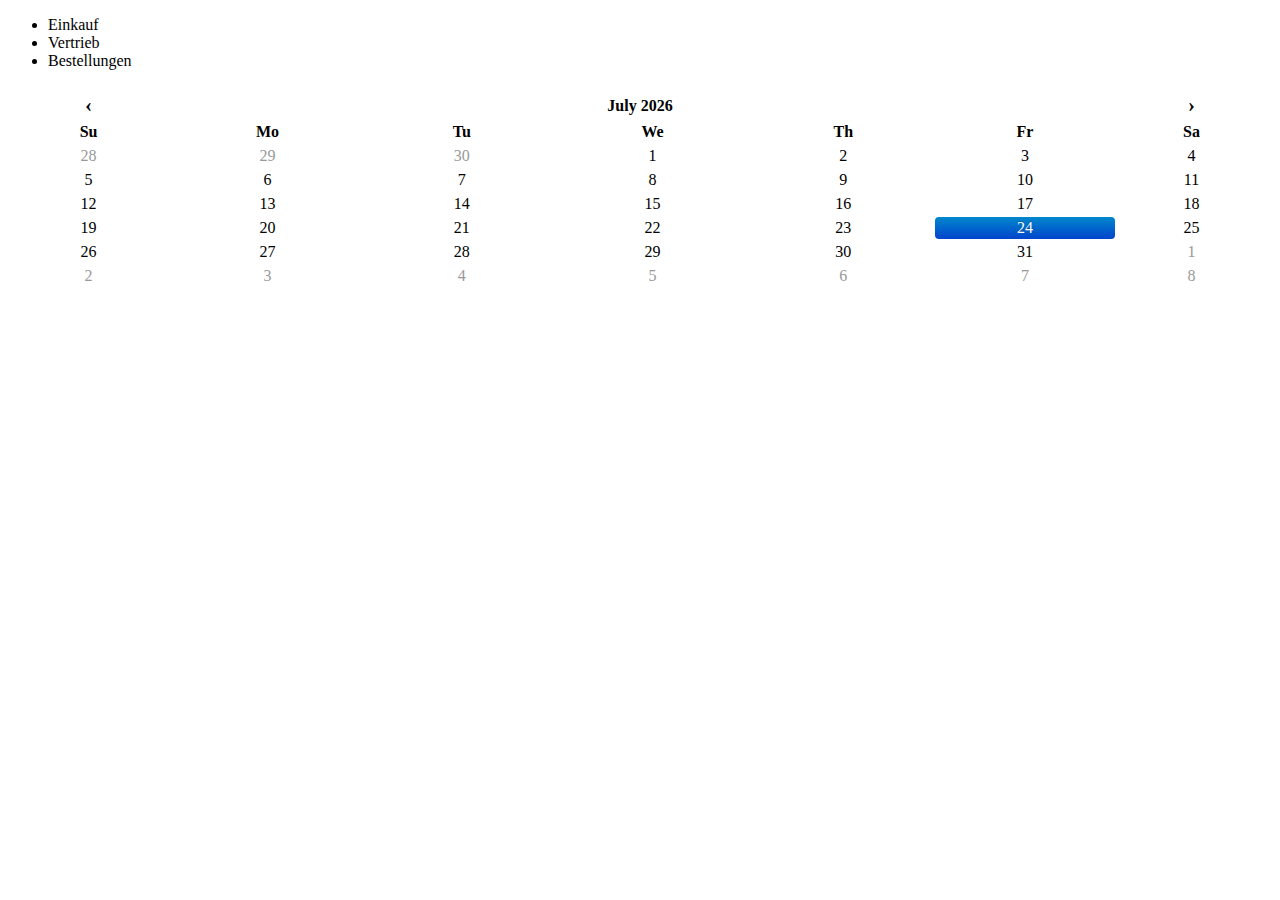
<file: index.html>
<!DOCTYPE html>
<html lang="de">
  <head>
    <meta http-equiv="X-UA-Compatible" content="IE=edge">
    <meta name="viewport" content="width=device-width, initial-scale=1" charset="utf-8">
    <link rel="stylesheet" href="http://lvps87-230-14-183.dedicated.hosteurope.de/public/css/basic.css">
    <link rel="stylesheet" href="libs/datepicker/css/datepicker.css">
    <script src="http://lvps87-230-14-183.dedicated.hosteurope.de/public/js/basic.js"></script>
    <script src= "libs/jquery/jquery-1.11.2.js" type="text/javascript"></script>
    <script src= "libs/datepicker/js/bootstrap-datepicker.js" type="text/javascript"></script>
  </head>
  
  <body>
    <nav class="navbar navbar-default">
      <div class="container-fluid">
        <div class="collapse navbar-collapse" id="navbar-collapse">
          <ul class="nav navbar-nav">
            <li><a id="in-li">Einkauf</a></li>
            <li><a id="out-li">Vertrieb</a></li>
            <li><a id="order-li">Bestellungen</a></li>
          </ul>
        </div>
      </div>
    </nav>

    <div class="container-fluid" id="container-in" style="display:none;">
      <div class="row">
        <div class="col-md-3">
          <div class="list-group" id="articles-grp">
          </div>

          <div class="panel panel-primary">
            <div class="panel-heading">Filter</div>
            <div class="panel-body">
              <label>Lieferant</label>
              <input type="text" class="form-control" id="lieferantInput" placeholder="Lieferant">
              <label>Ort</label>
              <input type="text" class="form-control" id="ortInput" placeholder="Ort">
              <label>Ranking</label>
              <div class="row">
                <div class="col-md-6"><input type="text" class="form-control" id="rankFromInput" placeholder="von"></div>
                <div class="col-md-6"><input type="text" class="form-control" id="rankToInput" placeholder="bis"></div>
              </div>
              <label>Bewertung</label>
              <div class="row">
                <div class="col-md-12 radio">
                  <label>
                    <input type="radio" name="optionsRadios" id="optionsRadios1" value="option1" checked>
                    Gesamt
                  </label>
                </div>
                <div class="col-md-12 radio">
                  <label>
                    <input type="radio" name="optionsRadios" id="optionsRadios2" value="option2">
                    Jahr
                  </label>
                </div>
                <div class="col-md-12 radio">
                  <label>
                    <input type="radio" name="optionsRadios" id="optionsRadios3" value="option3">
                    Quartal
                  </label>
                </div>
              </div>
              <div class="row">
                <div class="col-md-12" style="height:30px;">
                  <button type="button" id="filter-in" class="btn btn-success" style="position:absolute;right:15px;">Aktualisieren</button>
                </div>                     
              </div>               
            </div>
          </div>  
        </div>

        <div class="col-md-9">
          <table id="table-in" class="table table-hover" style="display:none;">
            
          </table>
        </div>
      </div>
    </div>

    <div class="container-fluid" id="container-out" style="display:none;">
      <div class="row">
        <div class="col-md-3">
          <div class="list-group">
            <a id="wholesalers" class="list-group-item">Grossisten</a>
            <a id="persons" class="list-group-item">Personen</a>
          </div>

          <div class="panel panel-primary">
            <div class="panel-heading">Filter</div>
            <div class="panel-body">
              <label>Name</label>
              <input type="text" class="form-control" id="lieferantInputS" placeholder="Name">
              <label>Ort</label>
              <input type="text" class="form-control" id="ortInputS" placeholder="Ort">
              <div class="row" style="margin-top:10px">
                <div class="col-md-12" style="height:30px;">
                  <button type="button" id="refreshSell" class="btn btn-success" style="position:absolute;right:15px;">Aktualisieren</button>
                </div>                     
              </div>           
            </div>
          </div>
        </div>

        <div class="col-md-9">
          <table id="table-out" class="table table-hover" style="display:none;">

          </table>
        </div>
      </div>
    </div>

    <div class="container-fluid" id="container-order" style="display:none;">
      <div class="row">
        <div class="col-md-3">
          <div class="panel panel-primary">
            <div class="panel-heading">Filter</div>
            <div class="panel-body">
              <label>Datum</label>
              <input type="text" class="form-control datepicker" id="dateInput" placeholder="Datum">
              <label>Lieferant</label>
              <input type="text" class="form-control" id="lieferantInput" placeholder="Lieferant">
              <label>Bewertung</label>
              <div class="row">
                <div class="col-md-6"><input type="text" class="form-control" id="rankFromInput" placeholder="von"></div>
                <div class="col-md-6"><input type="text" class="form-control" id="rankToInput" placeholder="bis"></div>
              </div>
              <div class="row" style="margin-top:10px">
                <div class="col-md-12" style="height:30px;">
                  <button type="button" class="btn btn-success" style="position:absolute;right:15px;">Aktualisieren</button>
                </div>                     
              </div>                    
            </div>
          </div>
        </div>
        <div class="col-md-9">
          <table class="table table-hover" id="table-order">
            
          </table>
        </div>
      </div>
    </div>

    <script src="js/scm.js" type="text/javascript"></script>
  </body>
</html>
</file>
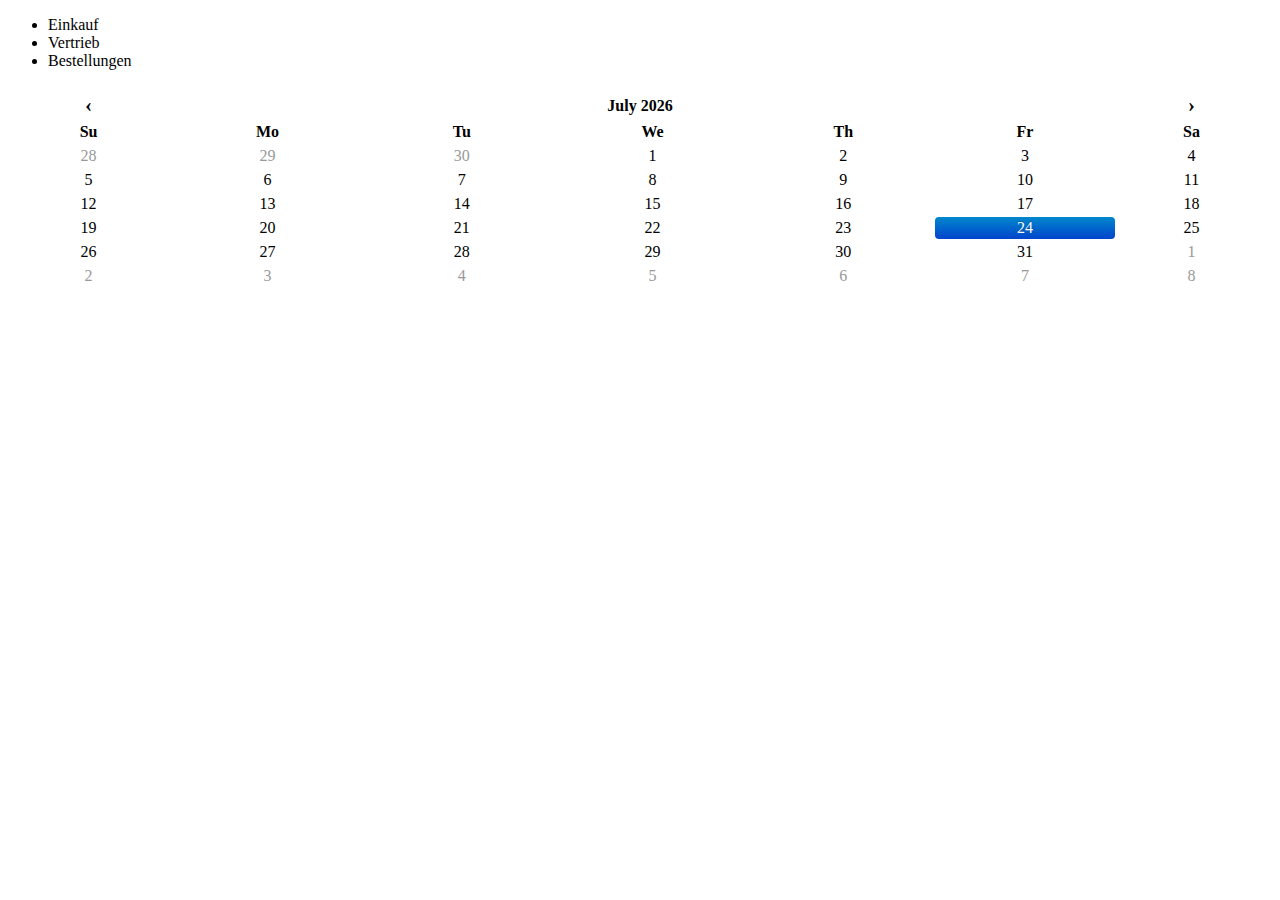
<file: src/index.html>
<!DOCTYPE html>
<html lang="de">
  <head>
    <meta http-equiv="X-UA-Compatible" content="IE=edge">
    <meta name="viewport" content="width=device-width, initial-scale=1" charset="utf-8">
    <link rel="stylesheet" href="http://lvps87-230-14-183.dedicated.hosteurope.de/public/css/basic.css">
    <link rel="stylesheet" href="../libs/datepicker/css/datepicker.css">
    <script src="http://lvps87-230-14-183.dedicated.hosteurope.de/public/js/basic.js"></script>
    <script src= "../libs/jquery/jquery-1.11.2.js" type="text/javascript"></script>
    <script src= "../libs/datepicker/js/bootstrap-datepicker.js" type="text/javascript"></script>
  </head>
  
  <body>
    <nav class="navbar navbar-default">
      <div class="container-fluid">
        <div class="collapse navbar-collapse" id="navbar-collapse">
          <ul class="nav navbar-nav">
            <li><a id="in-li">Einkauf</a></li>
            <li><a id="out-li">Vertrieb</a></li>
            <li><a id="order-li">Bestellungen</a></li>
          </ul>
        </div>
      </div>
    </nav>

    <div class="container-fluid" id="container-in" style="display:none;">
      <div class="row">
        <div class="col-md-3">
          <div class="list-group" id="articles-grp">
            <a id="inc" class="list-group-item">Tinte</a>
            <a id="paper" class="list-group-item">Papier</a>
            <a id="office" class="list-group-item">Büroartikel</a>
          </div>

          <div class="panel panel-primary">
            <div class="panel-heading">Filter</div>
            <div class="panel-body">
              <label>Lieferant</label>
              <input type="text" class="form-control" id="lieferantInput" placeholder="Lieferant">
              <label>Ort</label>
              <input type="text" class="form-control" id="ortInput" placeholder="Ort">
              <label>Ranking</label>
              <div class="row">
                <div class="col-md-6"><input type="text" class="form-control" id="rankFromInput" placeholder="von"></div>
                <div class="col-md-6"><input type="text" class="form-control" id="rankToInput" placeholder="bis"></div>
              </div>
              <label>Bewertung</label>
              <div class="row">
                <div class="col-md-12 radio">
                  <label>
                    <input type="radio" name="optionsRadios" id="optionsRadios1" value="option1" checked>
                    Gesamt
                  </label>
                </div>
                <div class="col-md-12 radio">
                  <label>
                    <input type="radio" name="optionsRadios" id="optionsRadios2" value="option2">
                    Jahr
                  </label>
                </div>
                <div class="col-md-12 radio">
                  <label>
                    <input type="radio" name="optionsRadios" id="optionsRadios3" value="option3">
                    Quartal
                  </label>
                </div>
              </div>
              <div class="row">
                <div class="col-md-12" style="height:30px;">
                  <button type="button" class="btn btn-success" style="position:absolute;right:15px;">Aktualisieren</button>
                </div>                     
              </div>               
            </div>
          </div>  
        </div>

        <div class="col-md-9">
          <table id="table-in" class="table table-hover" style="display:none;">
            <tr>
              <th>#</th>
              <th>Name</th>
              <th>Ort</th>
              <th>Lieferdauer</th>
              <th>min. Menge</th>
              <th>max. Menge</th>
              <th>Ranking</th>
            </tr>
            <tr>
              <td>1</td>
              <td>Lieferant 1</td>
              <td>Kiel</td>
              <td>2-3 Tage</td>
              <td>100</td>
              <td>800</td>
              <td>91</td>
            </tr>
            <tr>
              <td>2</td>
              <td>Lieferant 2</td>
              <td>Kiel</td>
              <td>3-5 Tage</td>
              <td>100</td>
              <td>800</td>
              <td>87</td>
            </tr>
            <tr>
              <td>3</td>
              <td>Lieferant 3</td>
              <td>Kiel</td>
              <td>3-6 Tage</td>
              <td>100</td>
              <td>800</td>
              <td>82</td>
            </tr>
            <tr>
              <td>4</td>
              <td>Lieferant 4</td>
              <td>Flensburg</td>
              <td>4-6 Tage</td>
              <td>100</td>
              <td>800</td>
              <td>79</td>
            </tr>
          </table>
        </div>
      </div>
    </div>

    <div class="container-fluid" id="container-out" style="display:none;">
      <div class="row">
        <div class="col-md-3">
          <div class="list-group">
            <a id="centrals" class="list-group-item">Zentralen</a>
            <a id="wholesalers" class="list-group-item">Grossisten</a>
            <a id="persons" class="list-group-item">Personen</a>
          </div>

          <div class="panel panel-primary">
            <div class="panel-heading">Filter</div>
            <div class="panel-body">
              <label>Name</label>
              <input type="text" class="form-control" id="lieferantInput" placeholder="Name">
              <label>Ort</label>
              <input type="text" class="form-control" id="ortInput" placeholder="Ort">
              <div class="row" style="margin-top:10px">
                <div class="col-md-12" style="height:30px;">
                  <button type="button" class="btn btn-success" style="position:absolute;right:15px;">Aktualisieren</button>
                </div>                     
              </div>           
            </div>
          </div>
        </div>

        <div class="col-md-9">
          <table id="table-out" class="table table-hover">
            <tr>
              <th>#</th>
              <th>Name</th>
              <th>Ort</th>
            </tr>
            <tr>
              <td>1</td>
              <td>Zentrale 1</td>
              <td>Kiel</td>
            </tr>
            <tr>
              <td>2</td>
              <td>Zentrale 2</td>
              <td>Eckernförde</td>
            </tr>
            <tr>
              <td>3</td>
              <td>Zentrale 3</td>
              <td>Kiel</td>
            </tr>
            <tr>
              <td>4</td>
              <td>Zentrale 4</td>
              <td>Flensburg</td>
            </tr>
          </table>
        </div>
      </div>
    </div>

    <div class="container-fluid" id="container-order" style="display:none;">
      <div class="row">
        <div class="col-md-3">
          <div class="panel panel-primary">
            <div class="panel-heading">Filter</div>
            <div class="panel-body">
              <label>Bestell-Nr.</label>
              <input type="text" class="form-control" id="orderInput" placeholder="Bestellnummer">
              <label>Datum</label>
              <input type="text" class="form-control datepicker" id="dateInput" placeholder="Datum">
              <label>Lieferant</label>
              <input type="text" class="form-control" id="lieferantInput" placeholder="Lieferant">
              <label>Lieferzeit</label>
              <div class="row">
                <div class="col-md-6"><input type="text" class="form-control" id="timeFromInput" placeholder="von"></div>
                <div class="col-md-6"><input type="text" class="form-control" id="timeToInput" placeholder="bis"></div>
              </div>
              <label>Bewertung</label>
              <div class="row">
                <div class="col-md-6"><input type="text" class="form-control" id="rankFromInput" placeholder="von"></div>
                <div class="col-md-6"><input type="text" class="form-control" id="rankToInput" placeholder="bis"></div>
              </div>
              <div class="row" style="margin-top:10px">
                <div class="col-md-12" style="height:30px;">
                  <button type="button" class="btn btn-success" style="position:absolute;right:15px;">Aktualisieren</button>
                </div>                     
              </div>                    
            </div>
          </div>
        </div>
        <div class="col-md-9">
          <table class="table table-hover">
            <tr>
              <th>#</th>
              <th>Datum</th>
              <th>Artikel</th>
              <th>Menge</th>
              <th>Lieferant</th>
              <th>Bewertung</th>
            </tr>
            <tr>
              <td>1</td>
              <td>01.01.2015</td>
              <td>Tinte</td>
              <td>300 Liter</td>
              <td>Lieferant 1</td>
              <td>5</td>
            </tr>
            <tr>
              <td>2</td>
              <td>04.01.2015</td>
              <td>Papier</td>
              <td>10.000 Blatt</td>
              <td>Lieferant 2</td>
              <td>4</td>
            </tr>
            <tr>
              <td>3</td>
              <td>12.01.2015</td>
              <td>Tinte</td>
              <td>500 Liter</td>
              <td>Lieferant 1</td>
              <td>5</td>
            </tr>
            <tr>
              <td>4</td>
              <td>14.01.2015</td>
              <td>Papier</td>
              <td>5.000 Blatt</td>
              <td>Lieferant 4</td>
              <td>4</td>
            </tr>
          </table>
        </div>
      </div>
    </div>

    <script src="../js/scm.js" type="text/javascript"></script>
  </body>
</html>
</file>
<file: libs/datepicker/css/datepicker.css>
/*!
 * Datepicker for Bootstrap
 *
 * Copyright 2012 Stefan Petre
 * Licensed under the Apache License v2.0
 * http://www.apache.org/licenses/LICENSE-2.0
 *
 */
.datepicker {
  top: 0;
  left: 0;
  padding: 4px;
  margin-top: 1px;
  -webkit-border-radius: 4px;
  -moz-border-radius: 4px;
  border-radius: 4px;
  /*.dow {
    border-top: 1px solid #ddd !important;
  }*/

}
.datepicker:before {
  content: '';
  display: inline-block;
  border-left: 7px solid transparent;
  border-right: 7px solid transparent;
  border-bottom: 7px solid #ccc;
  border-bottom-color: rgba(0, 0, 0, 0.2);
  position: absolute;
  top: -7px;
  left: 6px;
}
.datepicker:after {
  content: '';
  display: inline-block;
  border-left: 6px solid transparent;
  border-right: 6px solid transparent;
  border-bottom: 6px solid #ffffff;
  position: absolute;
  top: -6px;
  left: 7px;
}
.datepicker > div {
  display: none;
}
.datepicker table {
  width: 100%;
  margin: 0;
}
.datepicker td,
.datepicker th {
  text-align: center;
  width: 20px;
  height: 20px;
  -webkit-border-radius: 4px;
  -moz-border-radius: 4px;
  border-radius: 4px;
}
.datepicker td.day:hover {
  background: #eeeeee;
  cursor: pointer;
}
.datepicker td.day.disabled {
  color: #eeeeee;
}
.datepicker td.old,
.datepicker td.new {
  color: #999999;
}
.datepicker td.active,
.datepicker td.active:hover {
  color: #ffffff;
  background-color: #006dcc;
  background-image: -moz-linear-gradient(top, #0088cc, #0044cc);
  background-image: -webkit-gradient(linear, 0 0, 0 100%, from(#0088cc), to(#0044cc));
  background-image: -webkit-linear-gradient(top, #0088cc, #0044cc);
  background-image: -o-linear-gradient(top, #0088cc, #0044cc);
  background-image: linear-gradient(to bottom, #0088cc, #0044cc);
  background-repeat: repeat-x;
  filter: progid:DXImageTransform.Microsoft.gradient(startColorstr='#ff0088cc', endColorstr='#ff0044cc', GradientType=0);
  border-color: #0044cc #0044cc #002a80;
  border-color: rgba(0, 0, 0, 0.1) rgba(0, 0, 0, 0.1) rgba(0, 0, 0, 0.25);
  *background-color: #0044cc;
  /* Darken IE7 buttons by default so they stand out more given they won't have borders */

  filter: progid:DXImageTransform.Microsoft.gradient(enabled = false);
  color: #fff;
  text-shadow: 0 -1px 0 rgba(0, 0, 0, 0.25);
}
.datepicker td.active:hover,
.datepicker td.active:hover:hover,
.datepicker td.active:focus,
.datepicker td.active:hover:focus,
.datepicker td.active:active,
.datepicker td.active:hover:active,
.datepicker td.active.active,
.datepicker td.active:hover.active,
.datepicker td.active.disabled,
.datepicker td.active:hover.disabled,
.datepicker td.active[disabled],
.datepicker td.active:hover[disabled] {
  color: #ffffff;
  background-color: #0044cc;
  *background-color: #003bb3;
}
.datepicker td.active:active,
.datepicker td.active:hover:active,
.datepicker td.active.active,
.datepicker td.active:hover.active {
  background-color: #003399 \9;
}
.datepicker td span {
  display: block;
  width: 47px;
  height: 54px;
  line-height: 54px;
  float: left;
  margin: 2px;
  cursor: pointer;
  -webkit-border-radius: 4px;
  -moz-border-radius: 4px;
  border-radius: 4px;
}
.datepicker td span:hover {
  background: #eeeeee;
}
.datepicker td span.active {
  color: #ffffff;
  background-color: #006dcc;
  background-image: -moz-linear-gradient(top, #0088cc, #0044cc);
  background-image: -webkit-gradient(linear, 0 0, 0 100%, from(#0088cc), to(#0044cc));
  background-image: -webkit-linear-gradient(top, #0088cc, #0044cc);
  background-image: -o-linear-gradient(top, #0088cc, #0044cc);
  background-image: linear-gradient(to bottom, #0088cc, #0044cc);
  background-repeat: repeat-x;
  filter: progid:DXImageTransform.Microsoft.gradient(startColorstr='#ff0088cc', endColorstr='#ff0044cc', GradientType=0);
  border-color: #0044cc #0044cc #002a80;
  border-color: rgba(0, 0, 0, 0.1) rgba(0, 0, 0, 0.1) rgba(0, 0, 0, 0.25);
  *background-color: #0044cc;
  /* Darken IE7 buttons by default so they stand out more given they won't have borders */

  filter: progid:DXImageTransform.Microsoft.gradient(enabled = false);
  color: #fff;
  text-shadow: 0 -1px 0 rgba(0, 0, 0, 0.25);
}
.datepicker td span.active:hover,
.datepicker td span.active:focus,
.datepicker td span.active:active,
.datepicker td span.active.active,
.datepicker td span.active.disabled,
.datepicker td span.active[disabled] {
  color: #ffffff;
  background-color: #0044cc;
  *background-color: #003bb3;
}
.datepicker td span.active:active,
.datepicker td span.active.active {
  background-color: #003399 \9;
}
.datepicker td span.old {
  color: #999999;
}
.datepicker th.switch {
  width: 145px;
}
.datepicker th.next,
.datepicker th.prev {
  font-size: 21px;
}
.datepicker thead tr:first-child th {
  cursor: pointer;
}
.datepicker thead tr:first-child th:hover {
  background: #eeeeee;
}
.input-append.date .add-on i,
.input-prepend.date .add-on i {
  display: block;
  cursor: pointer;
  width: 16px;
  height: 16px;
}
</file>
